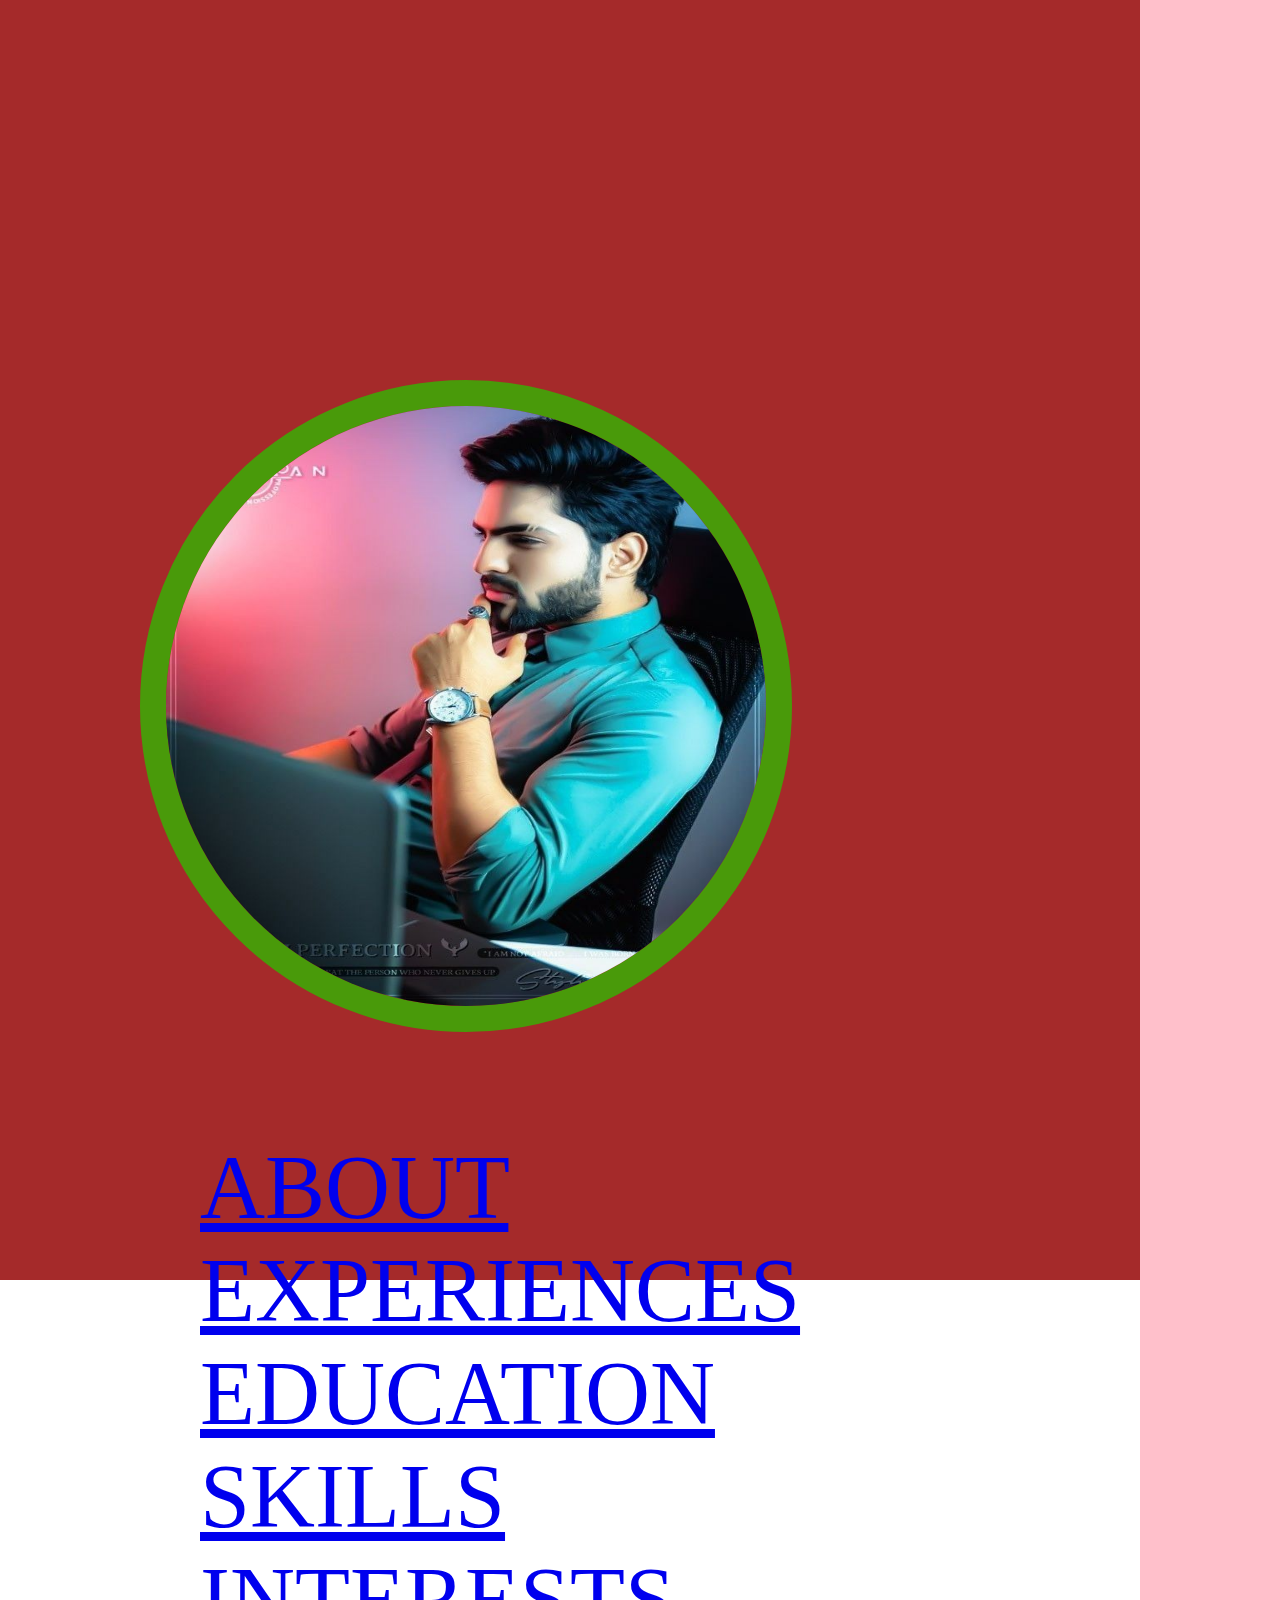
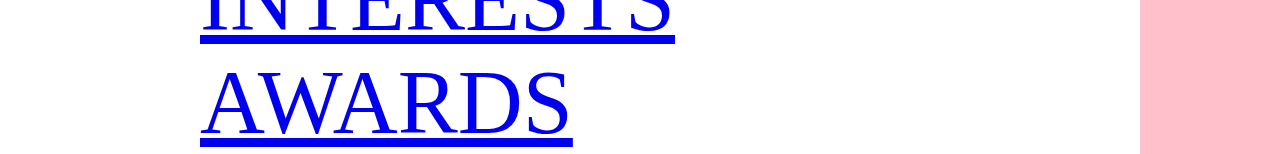
<file: index.html>
<!DOCTYPE html>
<html lang="en">
<head>
    <meta charset="UTF-8">
    <meta name="viewport" content="width=device-width, initial-scale=1.0">
    <title>Document</title>
<!-- external link -->
    <link rel="stylesheet" href="https://cdnjs.cloudflare.com/ajax/libs/font-awesome/6.5.1/css/all.min.css" integrity="sha512-DTOQO9RWCH3ppGqcWaEA1BIZOC6xxalwEsw9c2QQeAIftl+Vegovlnee1c9QX4TctnWMn13TZye+giMm8e2LwA==" crossorigin="anonymous" referrerpolicy="no-referrer" />
<!-- external  google front link -->
    <link rel="preconnect" href="https://fonts.gstatic.com" crossorigin>
    <link href="https://fonts.googleapis.com/css2?family=Dancing+Script:wght@400..700&display=swap" rel="stylesheet">
    <!-- file of css -->
    <link rel="stylesheet" href="style.css">
</head>
<body>

    <!-- main div first  start-->
<div class="main">
    <!-- anckor link -->
    <a href="#"><img src="pic.jpg" alt=""></a>
   <!-- child div start-->
    <div class="madiha">
        <!-- anckor link start -->
<a href="#">ABOUT</a>
<a href="experiences.html"> EXPERIENCES</a>
<a href="education.html">EDUCATION</a>
<a href="skills.html">SKILLS</a>
<a href="interests.html">INTERESTS</a>
<a href="awards.html">AWARDS</a>
        <!-- anckor link start -->
  <!-- child div end-->
    </div>
    <!-- main div first end-->
    
</div>


<!-- second main div start -->
<div class="container">
<!-- heading no 1 -->
<h1> <span style="color: black;"> CLARENCE</span> <span style="color: brown;"> TAYLOR </span></h1>

<!-- paragraph start -->
<p style="color: gray;"> 3542 BERRY STREET · CHEYENNE WELLS, CO 80810 · (317) 585-8468 <span> <a
    href="mailto:NAME@EMAIL.COM" style="color: brown;">NAME@EMAIL.COM</a> </span></p>
<!-- paragraph end -->

<!-- paragraph start -->
<p style="color: gray;padding-top: 90px;">I am experienced in leveraging agile frameworks to provide a robust synopsis for high level overviews. Iterative approaches to corporate strategy foster collaborative thinking to further the overall value proposition.
</p>

<!-- paragraph end -->

<p style="color: gray;padding-top: 90px; height: 200px; width: 200px; border-radius: 50%; display: inline;font-size: 160px;padding-bottom: 80px; " >
   <i class="fa-brands fa-github" style="padding-left: 200px;"></i>
<i class="fa-brands fa-facebook" style="padding-left: 200px;"></i>
<i class="fa-brands fa-twitter" style="padding-left: 200px;"></i>
<i class="fa-brands fa-linkedin" style="padding-left: 200px;"></i>
</p>
</div>
<!-- second maain div end -->


</body>
</html>
</file>
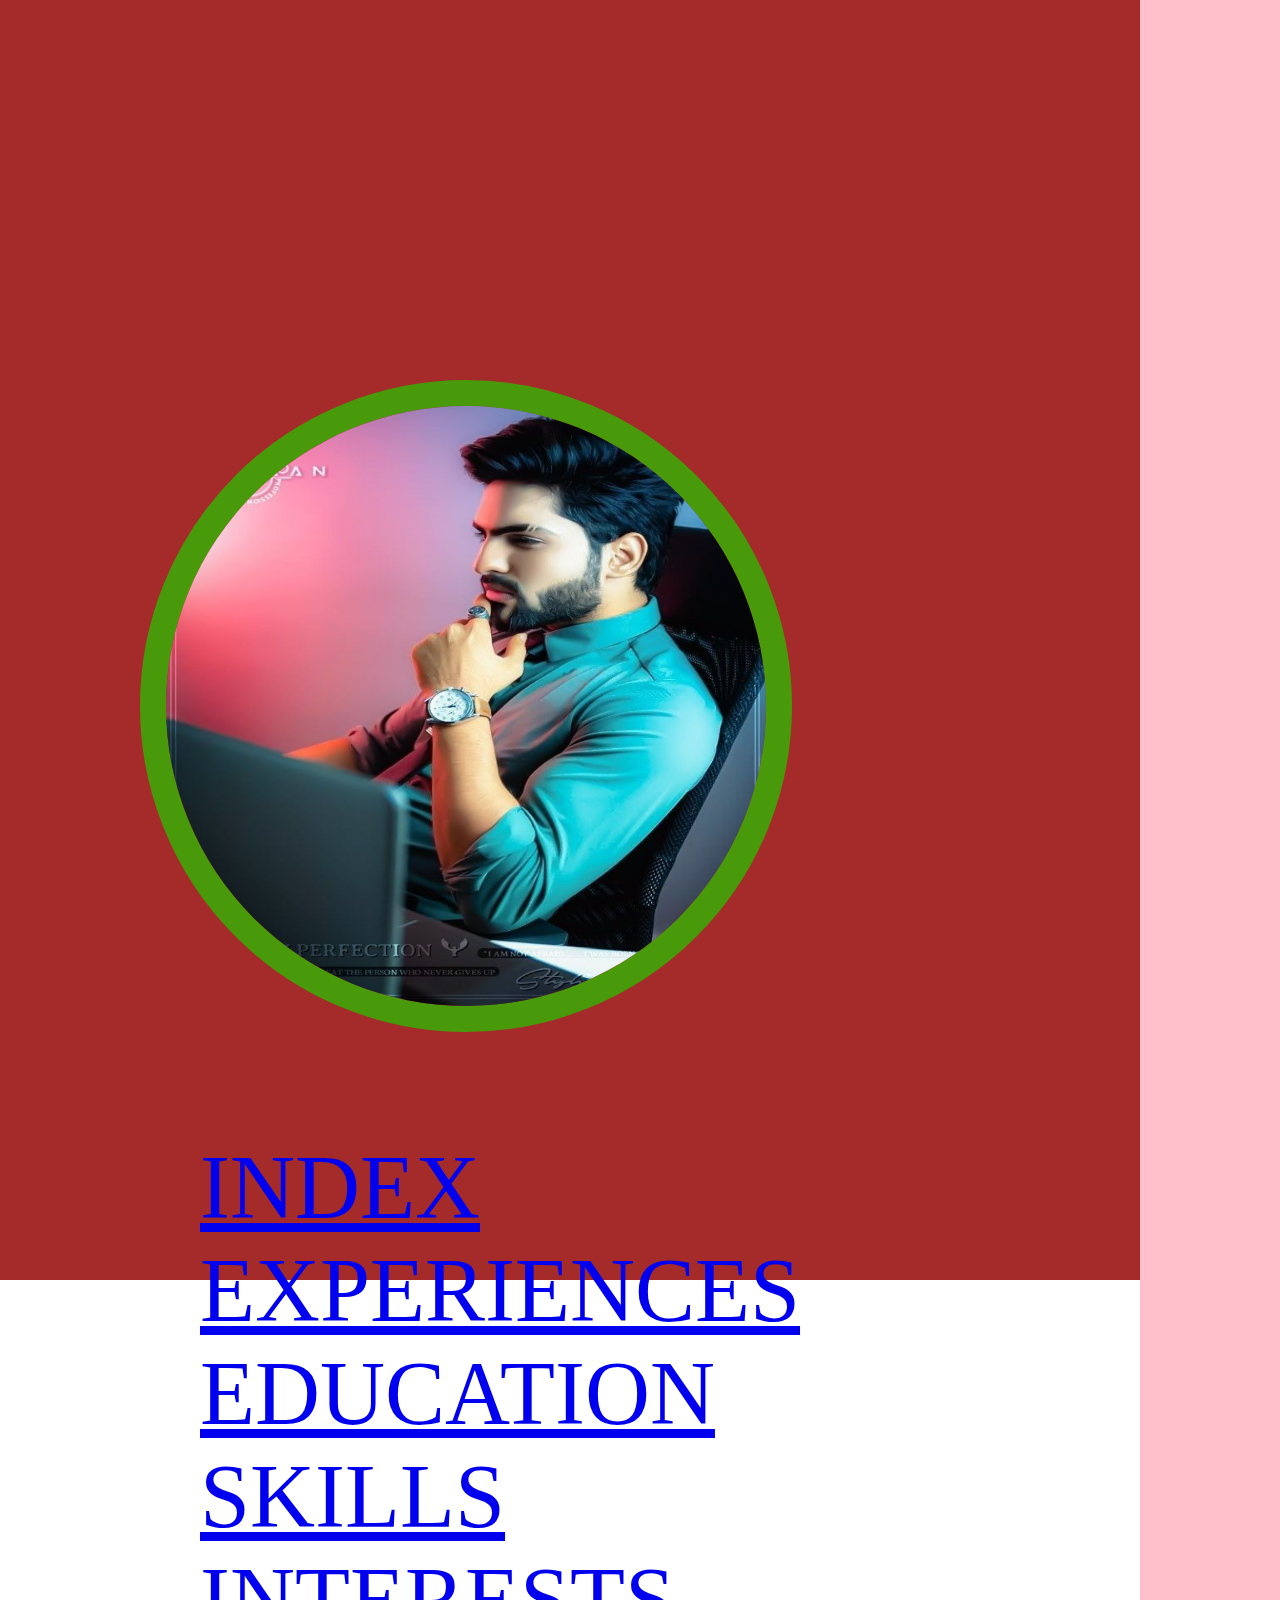
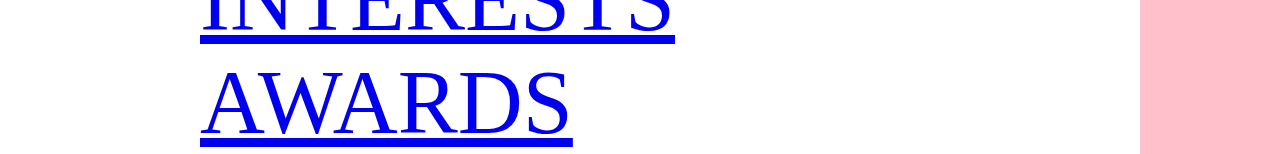
<file: awards.html>
<!DOCTYPE html>
<html lang="en">

<head>
    <meta charset="UTF-8">
    <meta name="viewport" content="width=device-width, initial-scale=1.0">
    <title>Document</title>
    <link rel="stylesheet" href="https://cdnjs.cloudflare.com/ajax/libs/font-awesome/6.5.1/css/all.min.css" integrity="sha512-DTOQO9RWCH3ppGqcWaEA1BIZOC6xxalwEsw9c2QQeAIftl+Vegovlnee1c9QX4TctnWMn13TZye+giMm8e2LwA==" crossorigin="anonymous" referrerpolicy="no-referrer" />
   
    <link rel="preconnect" href="https://fonts.gstatic.com" crossorigin>
    <link href="https://fonts.googleapis.com/css2?family=Dancing+Script:wght@400..700&display=swap" rel="stylesheet">
<!-- styling -->
    <style>
        /* main */
        .main {
            height: 100vh;
            background-color: brown;
            width: 1000px;
            display: inline-block;
        }
        /* body */
        body {
            margin: 0px;
        }
/* container */
        .container {
            width: 3800px;
            background-color: pink;
            height: 6000px;
            position: fixed;
            overflow: scroll;
            display: inline-block;
        }

/* anckor and image */
        a img {
            border-radius: 50%;
            height: 600px;
            width: 600px;
            margin: auto;
            border: 26px solid rgb(73, 154, 10);
        }
/* main */
        .main {
            padding-top: 380px;
            padding-left: 140px;
        }

/* div */
        div div.madiha {
            font-size: 90px;
            width: 90px;
            padding-top: 100px;
            padding-left: 60px;
        }

/* div */

        div div.madiha p>a {

            text-decoration: none;
        }
    </style>

</head>

<body>
<!-- 1 start div -->
    <div class="main">

        <a href="#"><img src="pic.jpg" alt=""></a>

<!-- div start -->
        <div class="madiha">
         <!-- anckor start -->
<a href="index.html">INDEX</a>
<a href="experiences.html">EXPERIENCES</a>
<a href="education.html">EDUCATION</a>
<a href="skills.html">SKILLS</a>
<a href="interests.html">INTERESTS</a>
<a href="#">AWARDS</a>
<!-- anckor end -->
        </div>
<!-- child div end -->
    </div>
<!-- 1 div end -->

<!-- 2 div start -->

    <div class="container">
<!-- head start -->
        <h1 style="font-size: 180px; padding-top: 350px; padding-left: 180px;">AWARDS & CERTIFICATIONS</h1>
        <!-- head end -->
<!-- para start -->
        <p style="font-size: 70px; color: gray; padding-left: 20px;;"><i class="fa-solid fa-check" style="font-size: 80px;color: grey; padding-left: 260px;;"></i>Google Analytics Certified Developer</p>
        <p style="font-size: 70px; color: gray; padding-left: 20px;"><i class="fa-solid fa-check" style="font-size: 80px;color: grey; padding-left: 260px;;"></i>
            Mobile Web Specialist - Google Certification</p>
        <p style="font-size: 70px; color: gray; padding-left: 20px;"><i class="fa-solid fa-check" style="font-size: 80px;color: grey; padding-left: 260px;;"></i>
            1 st Place - University of Colorado Boulder - Emerging Tech Competition 2009</p>
        <p style="font-size: 70px; color: gray; padding-left: 20px;"><i class="fa-solid fa-check" style="font-size: 80px;color: grey; padding-left: 260px;;"></i>
            1 st Place - University of Colorado Boulder - Adobe Creative Jam 2008 (UI Design Category)</p>
        <p style="font-size: 70px; color: gray; padding-left: 20px;"><i class="fa-solid fa-check" style="font-size: 80px;color: grey; padding-left: 260px;;"></i>
            2 nd Place - University of Colorado Boulder - Emerging Tech Competition 2008</p>
            <p style="font-size: 70px; color: gray; padding-left: 20px;"><i class="fa-solid fa-check" style="font-size: 80px;color: grey; padding-left: 260px;;"></i>
                1 st Place - James Buchanan High School - Hackathon 2006</p>
            <p style="font-size: 70px; color: gray; padding-left: 20px;"><i class="fa-solid fa-check" style="font-size: 80px;color: grey; padding-left: 260px;;"></i>
                3 rd Place - James Buchanan High School - Hackathon 2005</p>
<!-- para end -->

    </div>
<!-- 2 div end -->

</body>

</html>
</file>
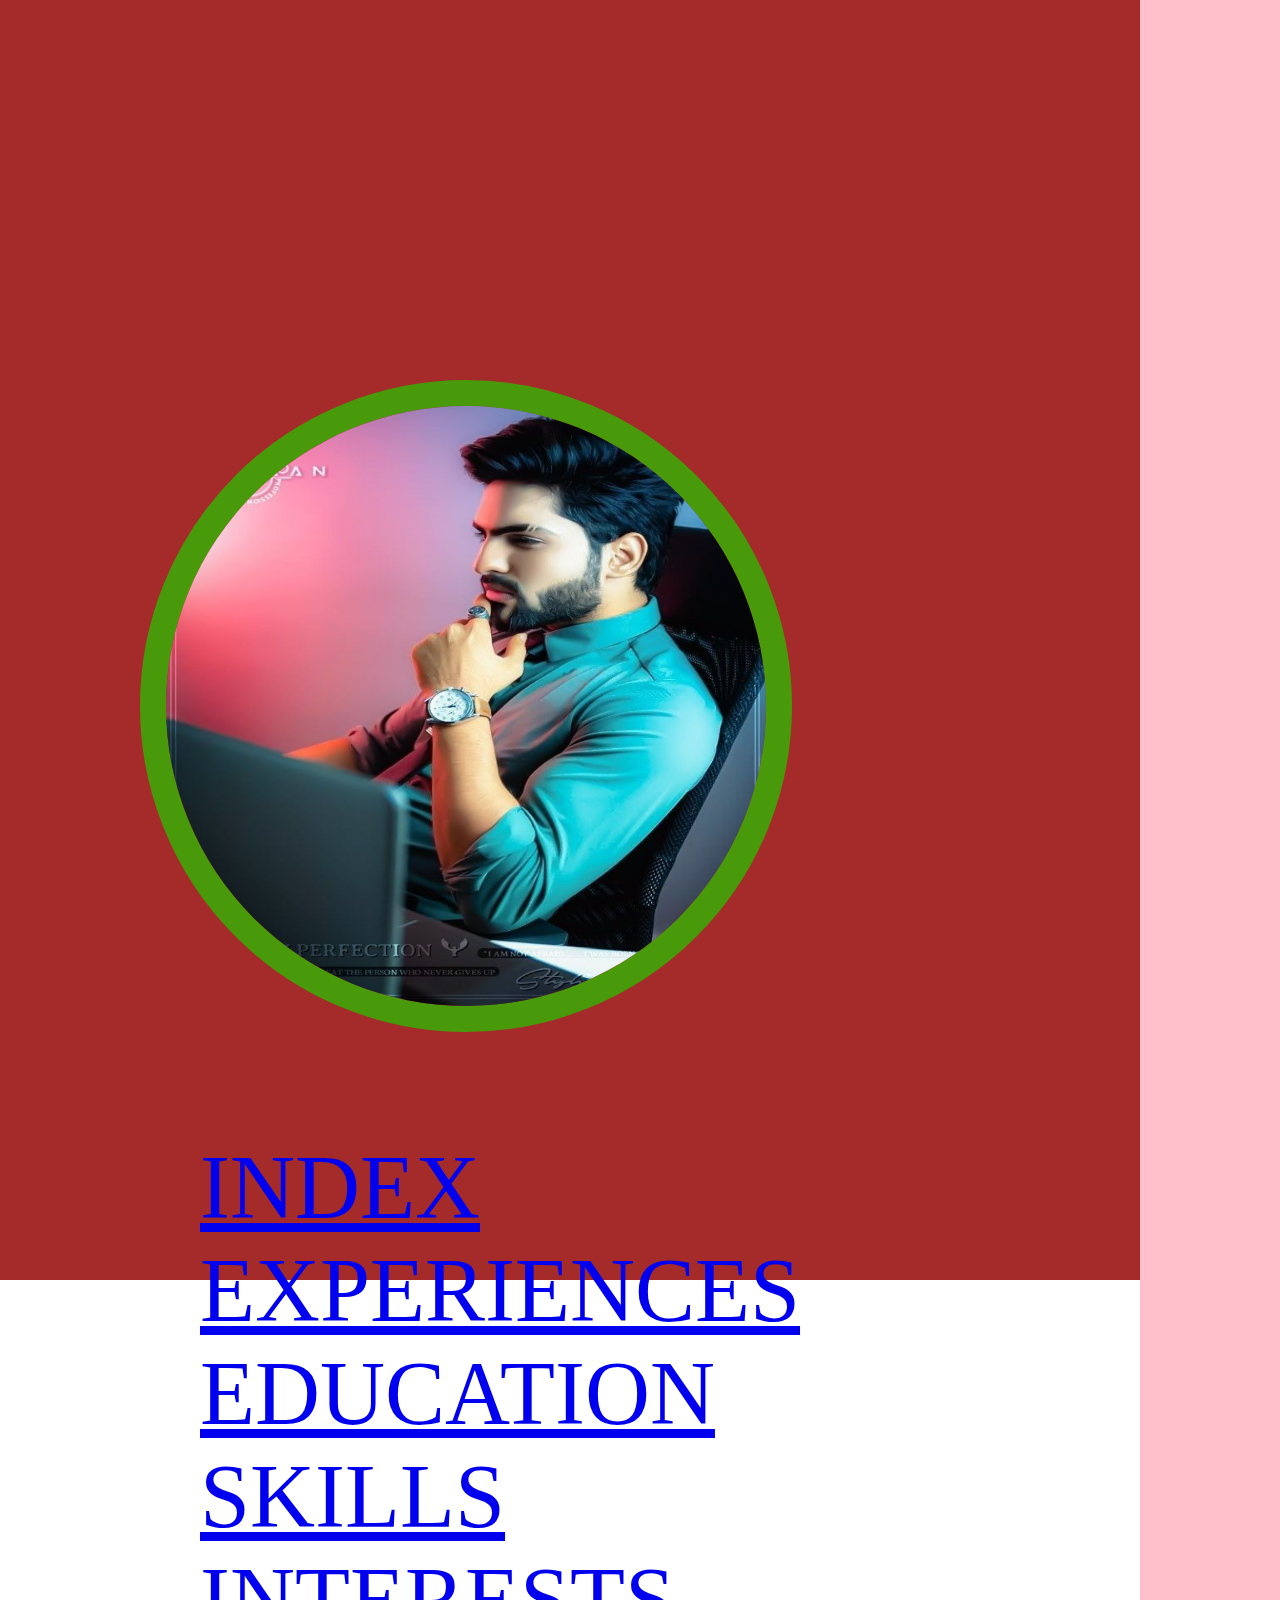
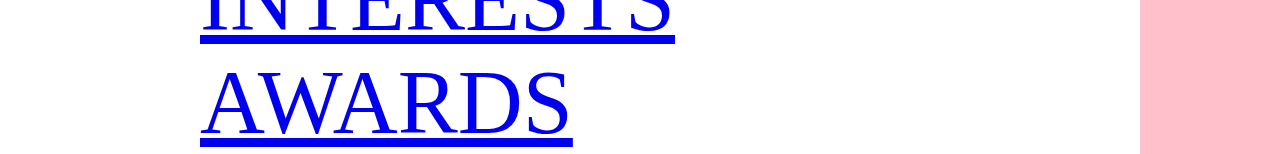
<file: education.html>
<!DOCTYPE html>
<html lang="en">
<head>
    <meta charset="UTF-8">
    <meta name="viewport" content="width=device-width, initial-scale=1.0">
    <title>Document</title>
<!-- external link -->
    <link rel="stylesheet" href="https://cdnjs.cloudflare.com/ajax/libs/font-awesome/6.5.1/css/all.min.css" integrity="sha512-DTOQO9RWCH3ppGqcWaEA1BIZOC6xxalwEsw9c2QQeAIftl+Vegovlnee1c9QX4TctnWMn13TZye+giMm8e2LwA==" crossorigin="anonymous" referrerpolicy="no-referrer" />
   <!-- google front link -->
    <link rel="preconnect" href="https://fonts.gstatic.com" crossorigin>
    <link href="https://fonts.googleapis.com/css2?family=Dancing+Script:wght@400..700&display=swap" rel="stylesheet">
   <!-- inline style start -->
<style>
    /* main */
.main{
height: 100vh;
background-color: brown;
width: 1000px;
display: inline-block;
}
/* body */
body{
margin: 0px;
}
/* container */
.container{
width: 3800px;
background-color: pink;
height: 6000px;
position: fixed;
overflow: scroll;
display: inline-block;
}
/* anckor and image */
a img{
    border-radius: 50%;
    height: 600px;
    width: 600px;
    margin: auto;
    border: 26px solid rgb(73, 154, 10); 
    }
/* main */
    .main{
padding-top: 380px;
padding-left: 140px;
    }
    /* child div start */
 div div.madiha{
font-size: 90px;
width: 90px;
padding-top: 100px;
padding-left: 60px;
}
/* child div end */

/*  again child div start */
div div.madiha p > a{
text-decoration: none    ;
}

/*  again child div end */
</style>
<!-- paragraph end --> 
</head>
<body>
<!-- 1 div -->
<div class="main">
<!-- anckor link -->
    <a href="#"><img src="pic.jpg" alt=""></a>
<!-- child div -->
    <div class="madiha">
        <!-- anckor start -->
<a href="index.html">INDEX</a>
<a href="experiences.html">EXPERIENCES</a>
<a href="#">EDUCATION</a>
<a href="skills.html">SKILLS</a>
<a href="interests.html">INTERESTS</a>
<a href="awards.html">AWARDS</a>
<!-- child div end -->
    </div>
<!-- 1 div end -->
</div>

<!-- 2 main div -->
<div class="container">
<!-- head no 2  -->
    <h2 style="font-size: 110px; line-height: 100px;padding-left: 160px; padding-top: 200px;">EDUCATION</h2>
    <h4 style="font-size: 70px;padding-left: 160px;color: rgb(25, 13, 13); padding-top: 190px;">UNIVERSITY OF COLORADO BOULDER <span style="padding-left: 1200px; color: red;padding-top: 220px;"> August 2006 - May 2010</span></h4>
    <h4 style="font-size: 70px;padding-left: 160px;color: grey; ">BACHELOR OF SCIENCE</h4>
<!-- para -->
<p style="font-size: 65px;padding-left: 160px;color: grey;">Computer Science - Web Development Track</p>    
<p style="font-size: 65px;padding-left: 160px;color: grey;">GPA: 3.23</p>    
<!-- head -->
<h4 style="font-size: 70px;padding-left: 160px;color: rgb(25, 13, 13); padding-top: 190px;">JAMES BUCHANAN HIGH SCHOOL <span style="padding-left: 1200px; color: red;padding-top: 220px;"> August 2002 - May 2006</span></h4>
<h4 style="font-size: 70px;padding-left: 160px;color: grey; ">TECHNOLOGY MAGNET PROGRAM</h4>
<!-- para sart -->
<p style="font-size: 65px;padding-left: 160px;color: grey;">GPA: 3.56</p>    
<!-- para end -->
    </div>
    <!-- 2 main div end -->
    
        
    </body>
    </html>
</file>
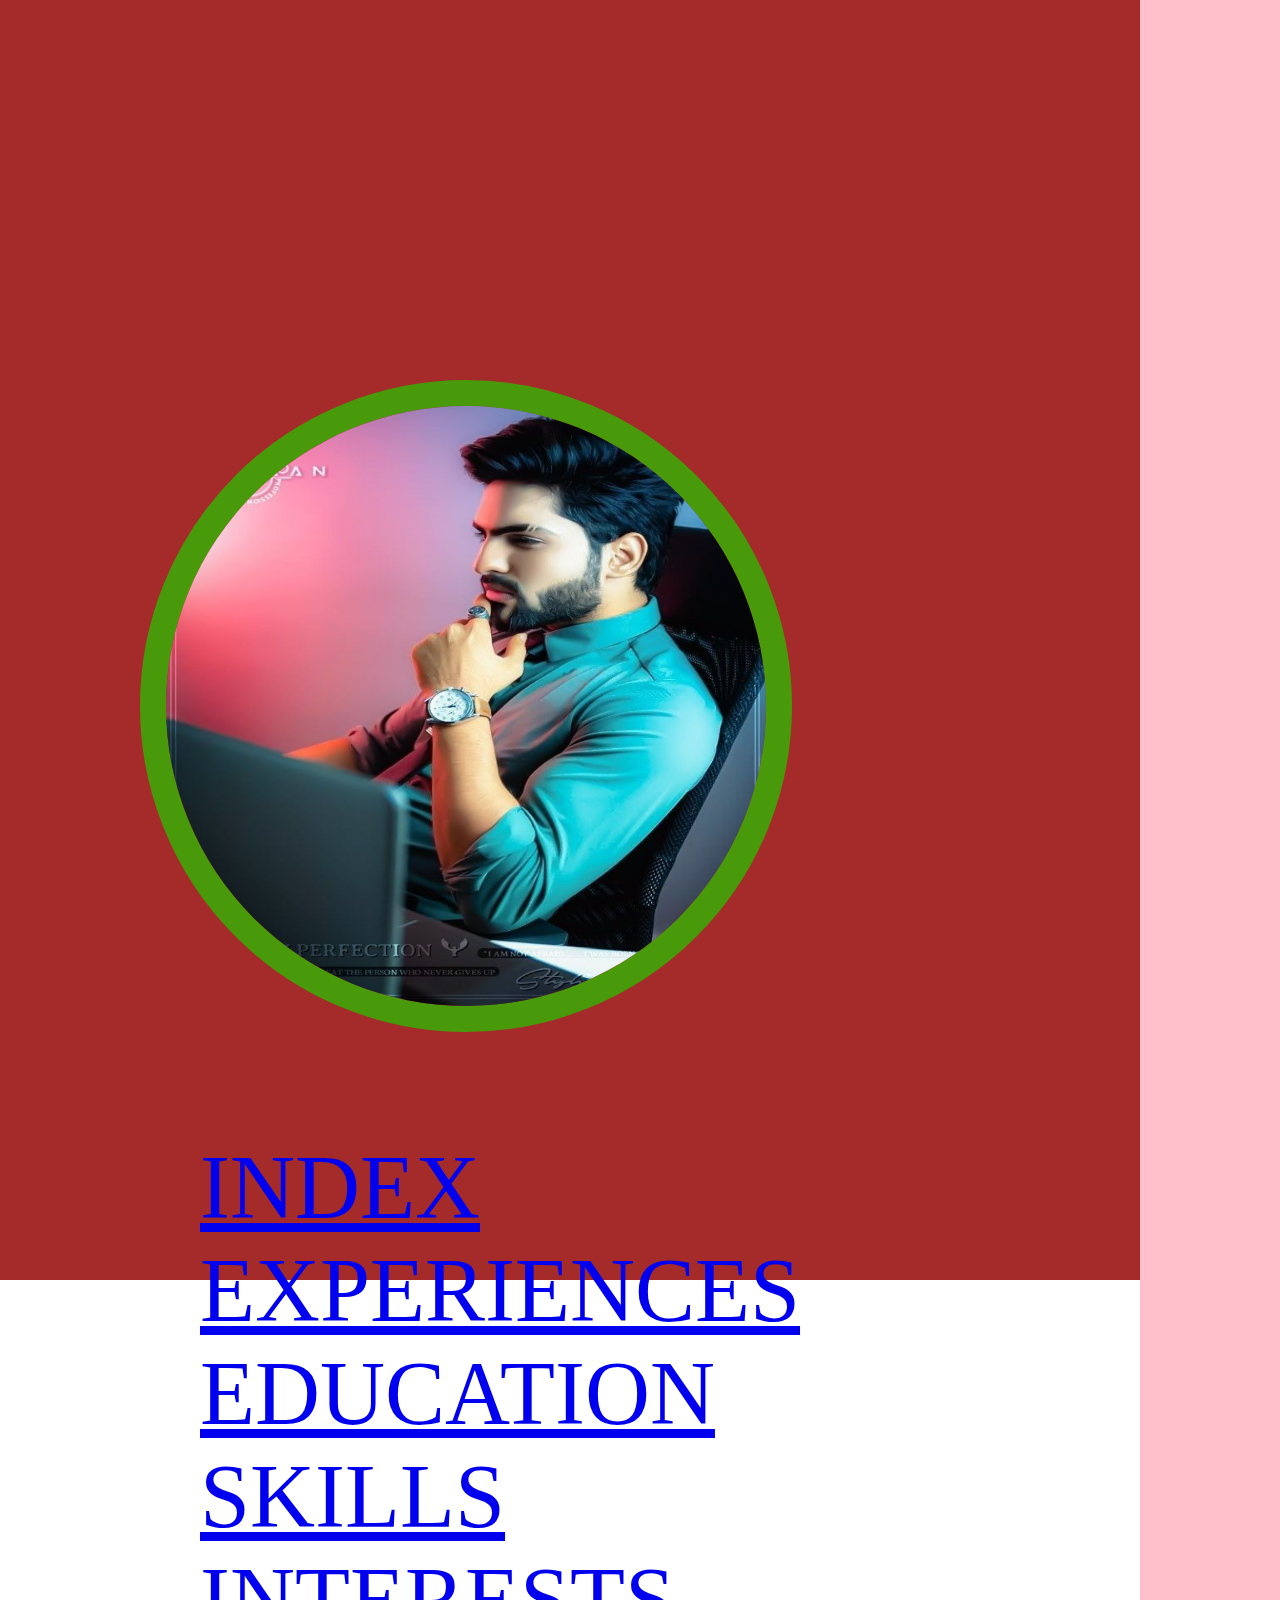
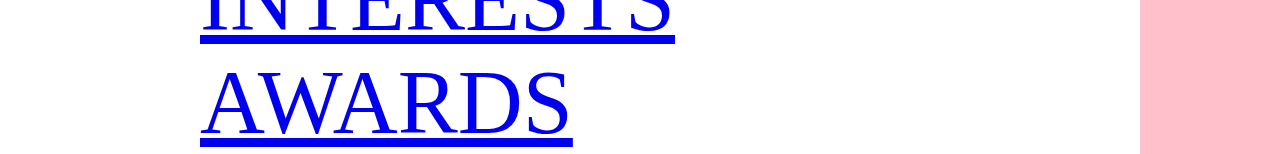
<file: experiences.html>
<!DOCTYPE html>
<html lang="en">
<head>
    <meta charset="UTF-8">
    <meta name="viewport" content="width=device-width, initial-scale=1.0">
    <title>Document</title>
<!-- external link -->
    <link rel="stylesheet" href="https://cdnjs.cloudflare.com/ajax/libs/font-awesome/6.5.1/css/all.min.css" integrity="sha512-DTOQO9RWCH3ppGqcWaEA1BIZOC6xxalwEsw9c2QQeAIftl+Vegovlnee1c9QX4TctnWMn13TZye+giMm8e2LwA==" crossorigin="anonymous" referrerpolicy="no-referrer" />
    <!-- external front link -->
    <link rel="preconnect" href="https://fonts.gstatic.com" crossorigin>
    <link href="https://fonts.googleapis.com/css2?family=Dancing+Script:wght@400..700&display=swap" rel="stylesheet">
   <!-- styling start -->
<style>
    /* main */
.main{
height: 100vh;
background-color: brown;
width: 1000px;
display: inline-block;
}
/* body */
body{
margin: 0px;
}
/* container */
.container{
width: 3800px;
background-color: pink;
height: 8000px;
position: fixed;
overflow: scroll;
display: inline-block;
}
/* anckor and image */
a img{
    border-radius: 50%;
    height: 600px;
    width: 600px;
    margin: auto;
    border: 26px solid rgb(73, 154, 10); 
    }
/* main */
    .main{
padding-top: 380px;
padding-left: 140px;
    }
/* child div */
    div div.madiha{
    font-size: 90px;
width: 90px;
    padding-top: 100px;
    padding-left: 60px;
}

div div.madiha p > a{
text-decoration: none    ;
}
</style>
<!-- styling end -->
</head>
<body>

    <!-- main 1 div -->
<div class="main">
<!-- anckor div -->
    <a href="#"><img src="pic.jpg" alt=""></a>
<!-- child div start -->
    <div class="madiha">
        <!-- anckoe start -->
<a href="index.html">INDEX</a>
<a href="#">EXPERIENCES</a>
<a href="education.html">EDUCATION</a>
<a href="skills.html">SKILLS</a>
<a href="interests.html">INTERESTS</a>
<a href="awards.html">AWARDS</a>
<!-- anckor end -->
    </div>
<!-- child div end -->
</div>
<!-- end main 1 div -->

<!-- 2 main div start -->
<div class="container">
<!-- head start -->
    <h1 style="font-size: 160px; padding-top: 220px; padding-left: 160px;">EXPERIENCE</h1>
<h2 style="font-size: 110px; line-height: 100px;padding-left: 160px; ">SENIOR WEB DEVELOPER <span style="padding-left: 540px; color: red;">March 2013 - Present</span></h2>
<h4 style="font-size: 70px;padding-left: 160px;color: grey;">INTELITEC SOLUTIONS</h4>
<!-- para start -->
<p style="font-size: 60px;padding-left: 160px;color: grey;">Bring to the table win-win survival strategies to ensure proactive domination. At the end of the day, going forward, a new normal that has evolved from generation X is on the runway heading towards a streamlined cloud solution. User generated content in real-time will have multiple touchpoints for offshoring.
</p>
<!-- para end -->
<!-- head start -->
<h2 style="font-size: 110px; line-height: 100px;padding-left: 160px; ">WEB DEVELOPER</h2>
<h4 style="font-size: 70px;padding-left: 160px;color: grey;">INTELITEC SOLUTIONS  <span style="padding-left: 1200px; color: red;">December 2011 - March 2013</span></h4>
<!-- para start -->
<p style="font-size: 60px;padding-left: 160px;color: grey;">Capitalize on low hanging fruit to identify a ballpark value added activity to beta test. Override the digital divide with additional clickthroughs from DevOps. Nanotechnology immersion along the information highway will close the loop on focusing solely on the bottom line.
</p>
<!-- para end -->
<!-- head start -->
<h2 style="font-size: 110px; line-height: 100px;padding-left: 160px; ">JUNIOR WEB DESIGNER</h2>
<h4 style="font-size: 70px;padding-left: 160px;color: grey;">SHOUT! MEDIA PRODUCTIONS<span style="padding-left: 1200px; color: red;">july 2010 - December 2011</span></h4>
<p style="font-size: 60px;padding-left: 160px;color: grey;">Podcasting operational change management inside of workflows to establish a framework. Taking seamless key performance indicators offline to maximise the long tail. Keeping your eye on the ball while performing a deep dive on the start-up mentality to derive convergence on cross-platform integration.</p>
<!-- head start -->
<h2 style="font-size: 110px; line-height: 100px;padding-left: 160px; ">JUNIOR WEB DESIGNER</h2>
<h4 style="font-size: 70px;padding-left: 160px;color: grey;">SHOUT! MEDIA PRODUCTIONS<span style="padding-left: 1200px; color: red;">july 2010 - December 2011</span></h4>
<!-- para start -->
<p style="font-size: 60px;padding-left: 160px;color: grey;">Podcasting operational change management inside of workflows to establish a framework. Taking seamless key performance indicators offline to maximise the long tail. Keeping your eye on the ball while performing a deep dive on the start-up mentality to derive convergence on cross-platform integration.</p>
<!-- para end -->

    </div>
    <!-- main 2 div end -->

    </body>
    </html>
</file>
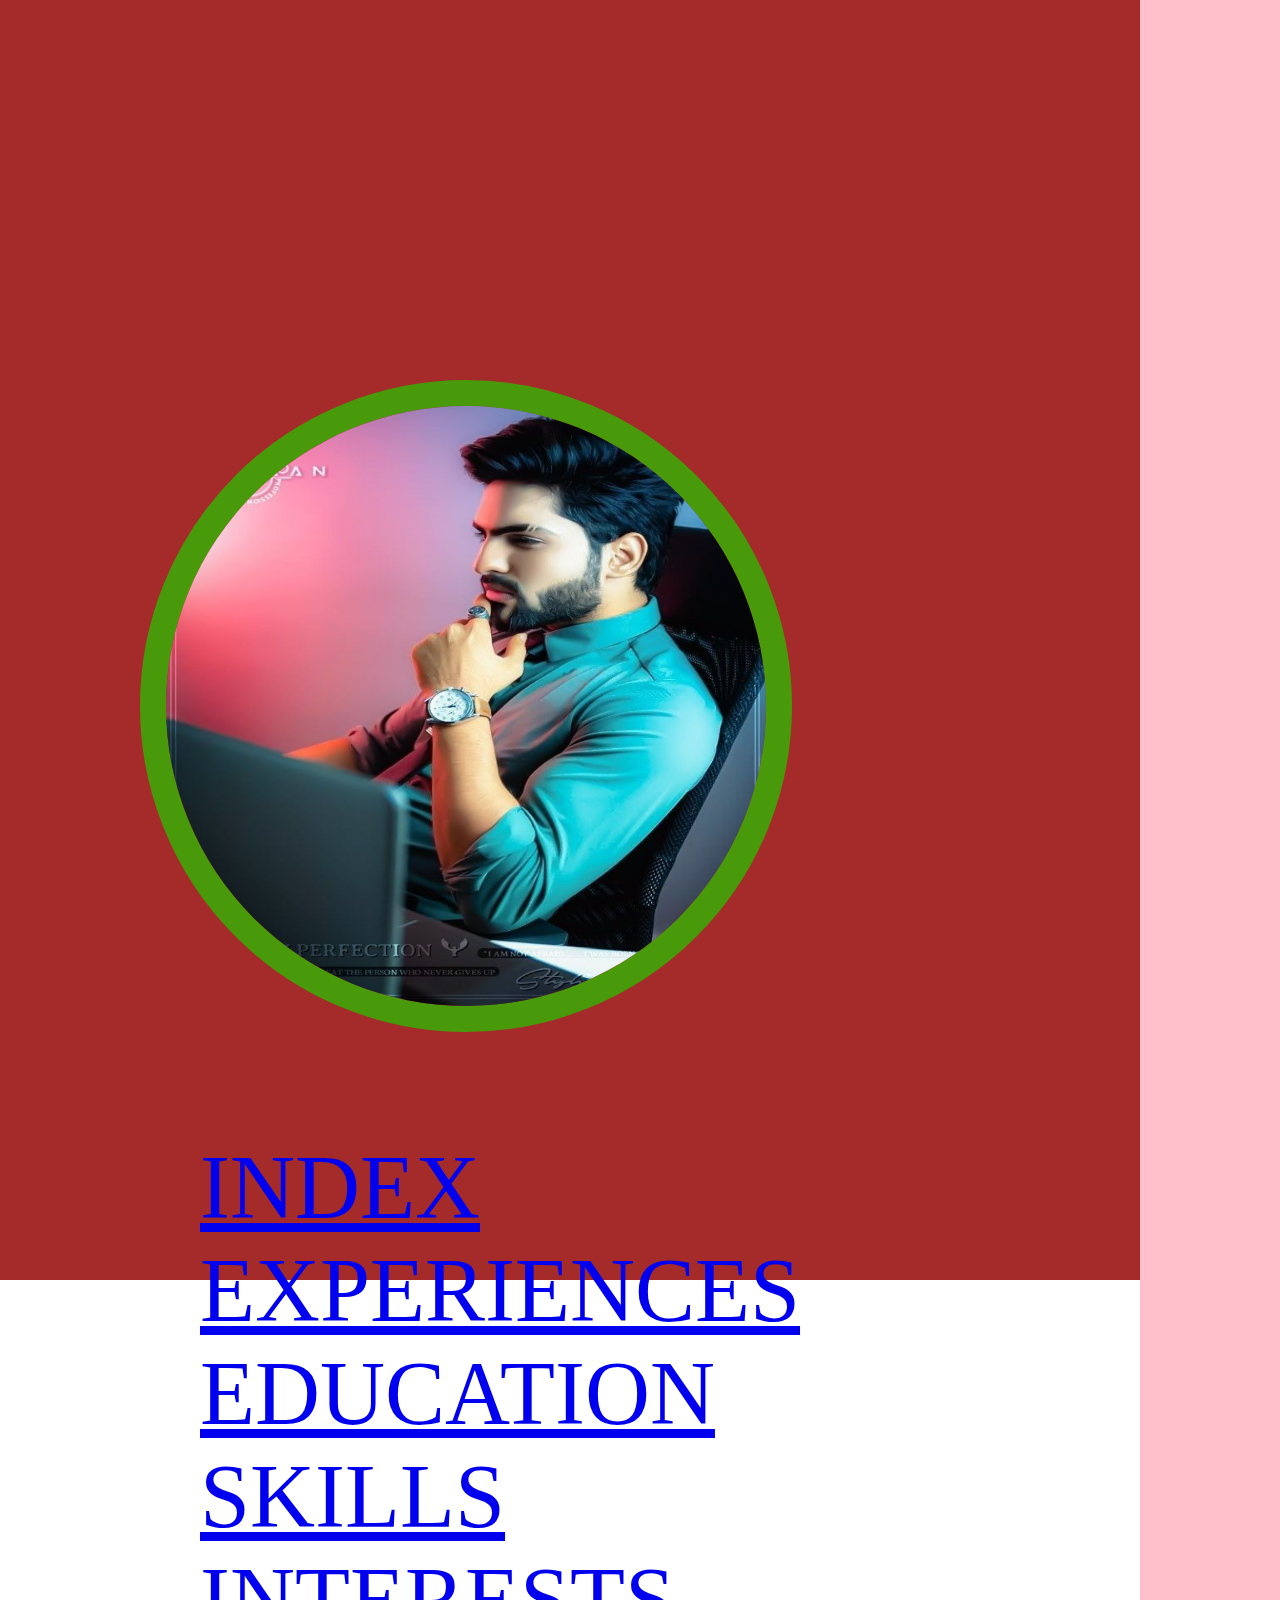
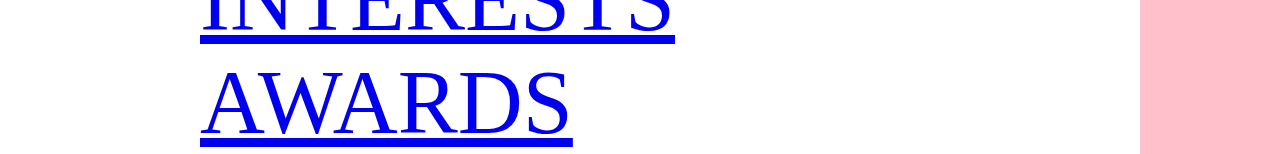
<file: interests.html>
<!DOCTYPE html>
<html lang="en">
<head>
    <meta charset="UTF-8">
    <meta name="viewport" content="width=device-width, initial-scale=1.0">
    <title>Document</title>
    <!-- external link -->
    <link rel="stylesheet" href="https://cdnjs.cloudflare.com/ajax/libs/font-awesome/6.5.1/css/all.min.css" integrity="sha512-DTOQO9RWCH3ppGqcWaEA1BIZOC6xxalwEsw9c2QQeAIftl+Vegovlnee1c9QX4TctnWMn13TZye+giMm8e2LwA==" crossorigin="anonymous" referrerpolicy="no-referrer" />
  <!-- google down front  -->
    <link rel="preconnect" href="https://fonts.gstatic.com" crossorigin>
    <link href="https://fonts.googleapis.com/css2?family=Dancing+Script:wght@400..700&display=swap" rel="stylesheet">
<!-- styling start -->
<style>
    /* main */
.main{
height: 100vh;
background-color: brown;
width: 1000px;
display: inline-block;
}
/* body */
body{
margin: 0px;
}
/* container */
.container{
width: 3800px;
background-color: pink;
height: 6000px;
position: fixed;
overflow: scroll;
display: inline-block;
}
/* anckor and image */
a img{
    border-radius: 50%;
    height: 600px;
    width: 600px;
    margin: auto;
    border: 26px solid rgb(73, 154, 10); 
    }
/* main */
    .main{
padding-top: 380px;
padding-left: 140px;
    }
    /* child div */
    div div.madiha{
    font-size: 90px;
width: 90px;
    padding-top: 100px;
    padding-left: 60px;
}
/* child div */
div div.madiha p > a{
text-decoration: none    ;
}
</style>
<!-- styling end -->
</head>
<body>
<!-- 1 div -->
<div class="main">
<!-- anckor -->
    <a href="#"><img src="pic.jpg" alt=""></a>
<!-- child div -->
    <div class="madiha">
      <!--anckor  -->
<a href="index.html">INDEX</a>
<a href="experiences.html">EXPERIENCES</a>
<a href="education.html">EDUCATION</a>
<a href="skills.html">SKILLS</a>
<a href="#">INTERESTS</a>
<a href="awards.html">AWARDS</a>
<!-- child div end -->
    </div>
</div>
<!-- 1 div end  -->

<!-- 2 div start -->
<div class="container">
<!-- head start -->
<h1 style="padding-top: 400px;font-size: 200px;padding-left: 160px;">INTERESTS</h1>
<!-- head end -->
<!-- para start -->
<p style="padding-top: 180px; color: grey;font-size: 80px;padding-left: 160px;"> Apart from being a web developer, I enjoy most of my time being outdoors. In the winter, I am an avid skier and novice ice climber. During the warmer months here in Colorado, I enjoy mountain biking, free climbing, and kayaking.</p>
    <p  style="padding-top: 80px; color: grey;font-size: 80px;padding-left: 160px;">When forced indoors, I follow a number of sci-fi and fantasy genre movies and television shows, I am an aspiring chef, and I spend a large amount of my free time exploring the latest technology advancements in the front-end web development world.</p>
    <!-- para  end -->
    </div>
    <!--2 div end  -->

    </body>
    </html>
</file>
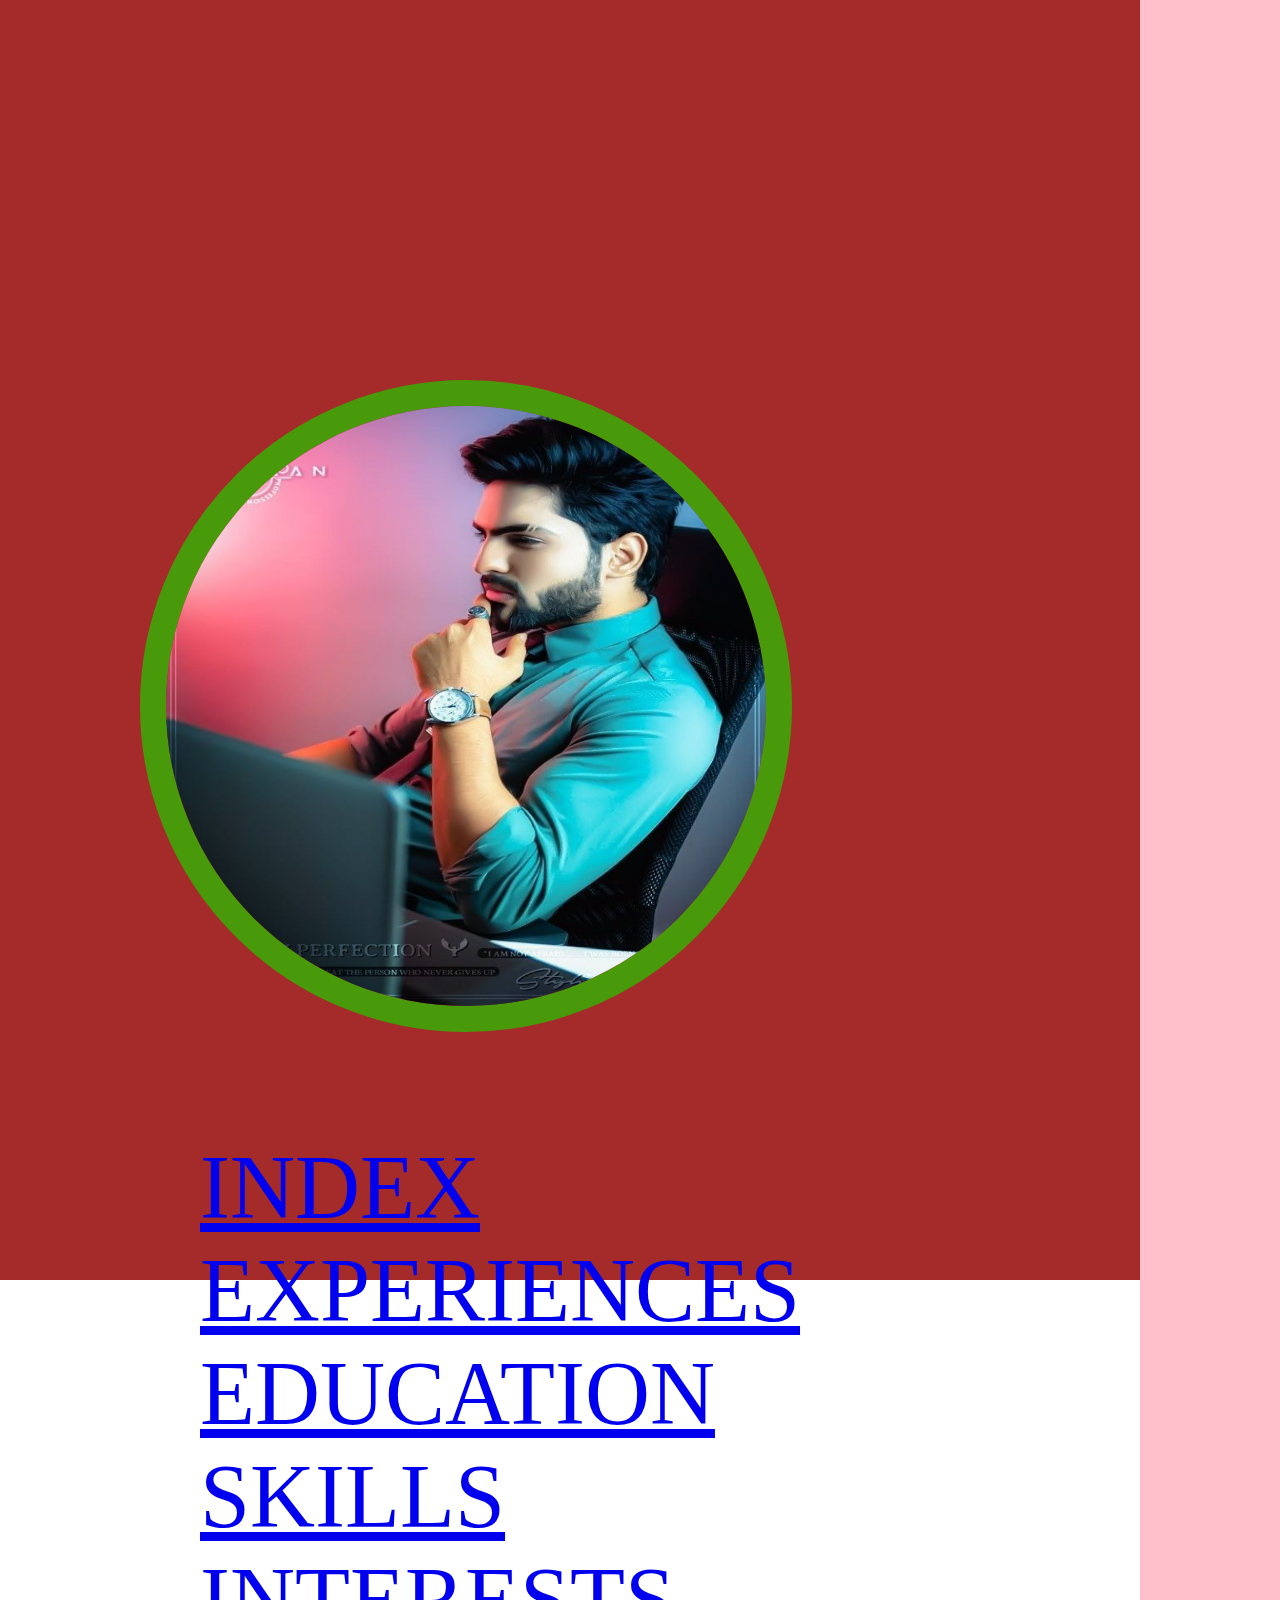
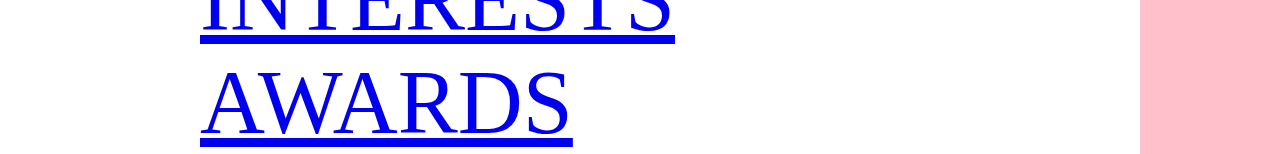
<file: skills.html>
<!DOCTYPE html>
<html lang="en">
<head>
    <meta charset="UTF-8">
    <meta name="viewport" content="width=device-width, initial-scale=1.0">
     <title>Document</title>
    <link rel="stylesheet" href="https://cdnjs.cloudflare.com/ajax/libs/font-awesome/6.5.1/css/all.min.css" integrity="sha512-DTOQO9RWCH3ppGqcWaEA1BIZOC6xxalwEsw9c2QQeAIftl+Vegovlnee1c9QX4TctnWMn13TZye+giMm8e2LwA==" crossorigin="anonymous" referrerpolicy="no-referrer" />
    <link rel="preconnect" href="https://fonts.gstatic.com" crossorigin>
    <link href="https://fonts.googleapis.com/css2?family=Dancing+Script:wght@400..700&display=swap" rel="stylesheet">
<!-- styling -->
<style>
.main{
height: 100vh;
background-color: brown;
width: 1000px;
display: inline-block;
}
/* body */
body{
margin: 0px;
}
/* container */
.container{
width: 3800px;
background-color: pink;
height: 6000px;
position: fixed;
overflow: scroll;
display: inline-block;
}
/* anckor and image */
a img{
    border-radius: 50%;
    height: 600px;
    width: 600px;
    margin: auto;
    border: 26px solid rgb(73, 154, 10); 
    }
/* main */
    .main{
padding-top: 380px;
padding-left: 140px;
    }
    /* child */
    div div.madiha{
    font-size: 90px;
width: 90px;
    padding-top: 100px;
    padding-left: 60px;
}
/* child */
div div.madiha p > a{
text-decoration: none    ;
}
/* styling */
</style>

</head>
<body>
<!-- 1 start div -->
<div class="main">
<!-- anckor start -->
    <a href="#"><img src="pic.jpg" alt=""></a>
<!-- child start div -->
    <div class="madiha">
      <!-- anckor start -->
<a href="index.html">INDEX</a>
<a href="experiences.html">EXPERIENCES</a>
<a href="education.html">EDUCATION</a>
<a href="#">SKILLS</a>
<a href="interests.html">INTERESTS</a>
<a href="awards.html">AWARDS</a>
<!-- anckor end -->
    </div>
<!-- child 1 div -->
</div>
<!-- 1 end div -->
<!-- 2 start div -->
<div class="container">
<!-- head start -->
<h1 style="font-size: 180px; padding-top: 380px;padding-left: 240px;">SKILLS</h1>
<!-- para strart -->
<p style="color: grey; font-size: 90px; padding-top: 150px; padding-left: 240px;">PROGRAMMING LANGUAGES & TOOLS</p>
<p><i class="fa-brands fa-css3" style="font-size: 90px; color: grey; padding-left: 240px;"></i>   <i class="fa-brands fa-js" style="  font-size: 90px; color: grey; padding-left:90px; "></i> <i class="fa-brands fa-node-js" style="  font-size: 90px; color: grey; padding-left:90px; "></i> <i class="fa-brands fa-python" style="  font-size: 90px; color: grey; padding-left:90px; "></i> <i class="fa-solid fa-file-excel"  style="  font-size: 90px; color: grey; padding-left:90px; "></i>          </p>
<p style="color: grey; font-size: 90px; padding-top: 150px; padding-left: 240px;">WORKFLOW</p>
<p style="font-size: 70px; color: gray; padding-left: 20px;"><i class="fa-solid fa-check" style="font-size: 80px;color: grey; padding-left: 260px;;"></i>Cross Browser Testing & Debugging</p>
<p style="font-size: 70px; color: gray; padding-left: 20px;"><i class="fa-solid fa-check" style="font-size: 80px;color: grey; padding-left: 260px;;"></i>Mobile-First, Responsive Design</p>
<p style="font-size: 70px; color: gray; padding-left: 20px;"><i class="fa-solid fa-check" style="font-size: 80px;color: grey; padding-left: 260px;;"></i>Cross Functional Teams</p>
<p style="font-size: 70px; color: gray; padding-left: 20px;"><i class="fa-solid fa-check" style="font-size: 80px;color: grey; padding-left: 260px;;"></i>Agile Development & Scrum</p>
<!-- para end -->
</div>
    <!-- 2 div end -->
    
    
        
    </body>
    </html>
</file>
<file: style.css>
/* main div  */
.main{
    height: 100vh;
    background-color: brown;
width: 1000px;
display: inline-block;
}
/* body  */
body{
    margin: 0px;
}
/* container */
.container{
width: 3800px;
background-color: pink;
height: 6000px;
position: fixed;
overflow: scroll;
display: inline-block;
}

.container h1{
font-size: 300px;
padding-top: 340px;
padding-left: 200px;
font-family: "Dancing Script", cursive;
}

.container p{
    font-size: 80px;
    padding-left: 240px;    
    }

/* 
 .container i {
border-radius: 40%;
    font-size: 200px;

width: 200px;
height: 200px; 
} 


i:hover {
background-color: brown;
height: 80px;
width:  80px;
border-radius: 80%;
} */



/* 
p i:hover{

background-color: brown;
height: 100px;
width: 100px;
border-radius: 50%;
} */

/* anckor and image */
a img{
    border-radius: 50%;
    height: 600px;
    width: 600px;
    margin: auto;
    border: 26px solid rgb(73, 154, 10); 
    }
/* main */
    .main{
padding-top: 380px;
padding-left: 140px;
    }
/* child div styling */
div div.madiha{
    font-size: 90px;
width: 90px;
    padding-top: 100px;
    padding-left: 60px;
}

div div.madiha p > a{
text-decoration: none    ;
}
</file>
